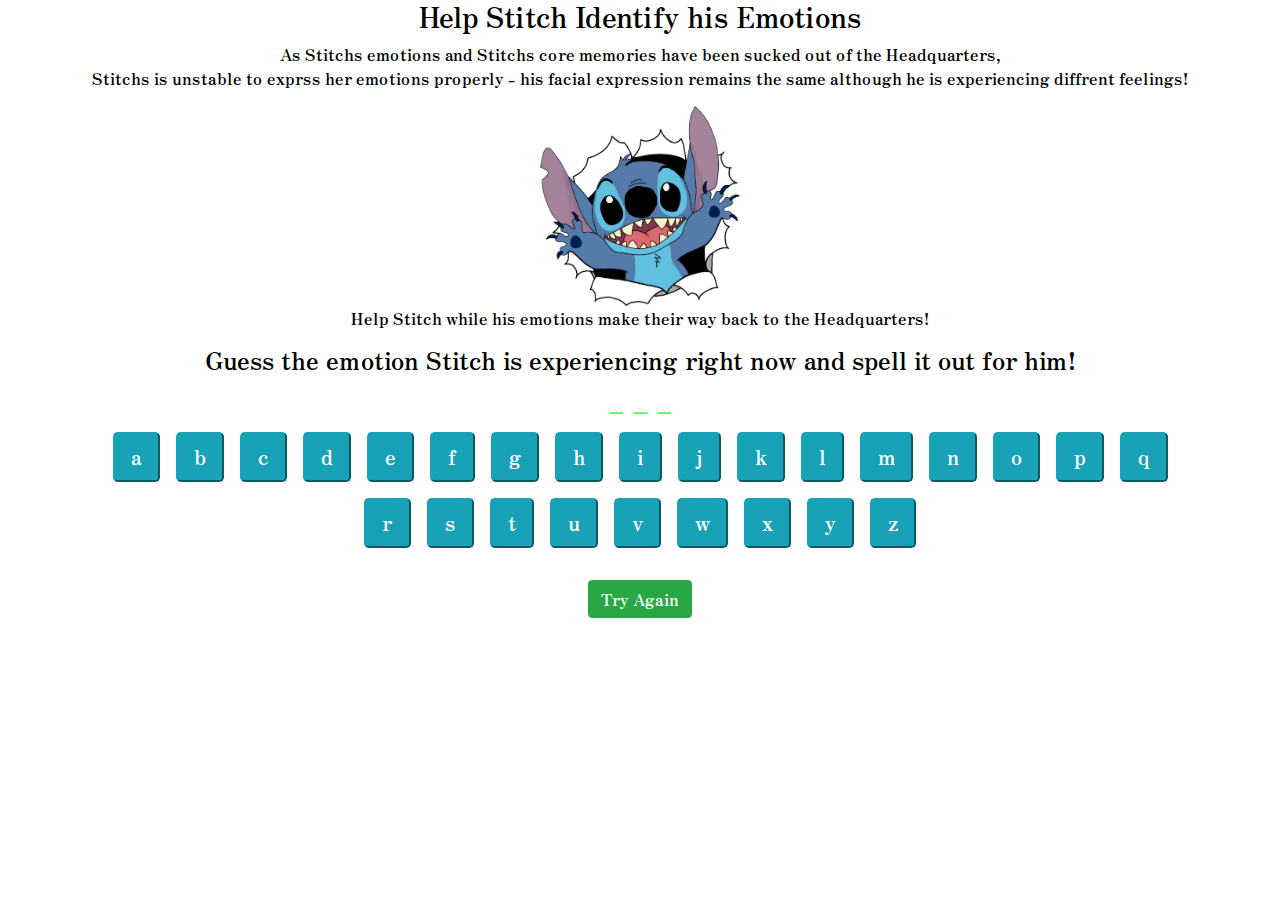
<file: games/Guising emotion/guesing.html>
<!DOCTYPE html>
<html>
<head>
	<meta charset="utf-8">
	<meta name="viewport" content="width=device-width, initial-scale=1">
	<title>Guess The Emotion</title>
	<link rel="stylesheet" href="https://stackpath.bootstrapcdn.com/bootstrap/4.4.1/css/bootstrap.min.css" integrity="sha384-Vkoo8x4CGsO3+Hhxv8T/Q5PaXtkKtu6ug5TOeNV6gBiFeWPGFN9MuhOf23Q9Ifjh" crossorigin="anonymous">
	<link rel="preconnect" href="https://fonts.googleapis.com">
	<link rel="preconnect" href="https://fonts.gstatic.com" crossorigin>
	<link href="https://fonts.googleapis.com/css2?family=Montserrat:wght@300&family=Roboto+Slab:wght@300&family=Zen+Antique+Soft&display=swap" rel="stylesheet">
	<style type="text/css">
		body{
			background-image: url("https://64.media.tumblr.com/6bf1cfbc8fa0ff672b57c6ad6a28b61c/tumblr_oir8ulNoGm1qetpbso9_500.jpg");
			background-size: cover;
			font-family: 'Montserrat', sans-serif;
			font-family: 'Roboto Slab', serif;
			font-family: 'Zen Antique Soft', serif;
			color: black;
		}

		#character{
			width: 200px;
			height: 200px;
		}
	</style>
</head>
<body>
	<div class="container">
		<h3 class="text-center">Help Stitch Identify his Emotions</h3>

		<div class="text-center">
			<p>
				As Stitchs emotions and Stitchs core memories have been sucked out of the Headquarters,<br>
				Stitchs is unstable to exprss her emotions properly - his facial expression remains the same although he is
				experiencing diffrent feelings!
			</p>
			<img id="character" src="pngaaa.com-2688269.png">

			<p>
				Help Stitch while his emotions make their way back to the Headquarters!		
			</p>
			<h4>Guess the emotion Stitch is experiencing right now and spell it out for him!</h4>
			<h3 style="color:#66ff66" id="correct-word"></h3>
			<div id="keyboard"></div>
			<br>
			<button type="button" class="btn btn-success" onclick="restart()">Try Again</button>
		</div>
	</div>

	<script src="guessing.js"></script>
</body>
</html>
</file>
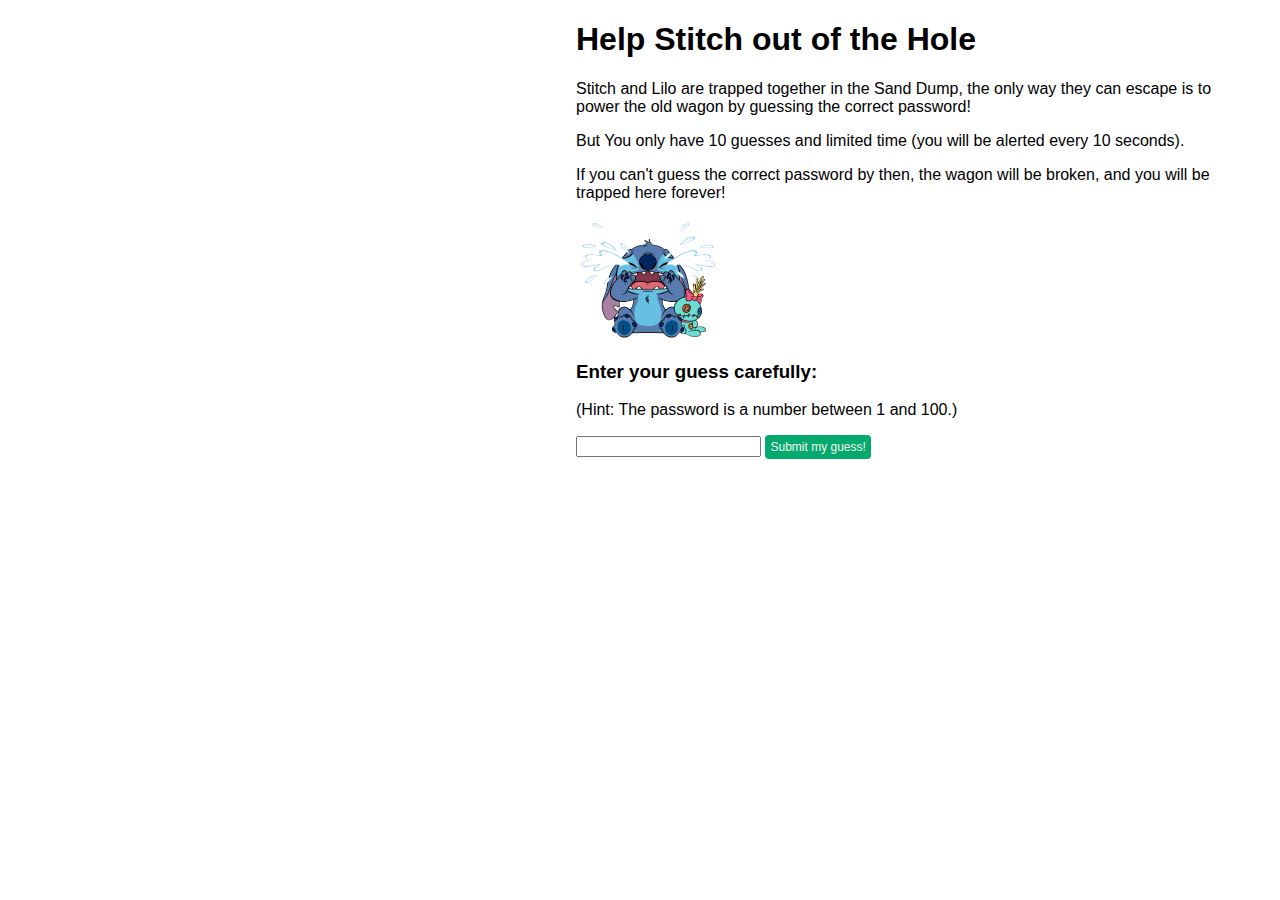
<file: games/memoryDump/dump.html>
<!DOCTYPE html>
<html>
<head>
	<meta charset="utf-8">
	<meta name="viewport" content="width=device-width, initial-scale=1">
	<title>Free Stitch</title>
	<link rel="stylesheet" type="text/css" href="dump.css">
</head>
<body>
	<h1>Help Stitch out of the Hole</h1>

	<p>Stitch and Lilo are trapped together in the Sand Dump, the only way they can escape is to power the old wagon by guessing the correct password! </p>

	<p>But You only have 10 guesses and limited time (you will be alerted every 10 seconds).</p> 

	<p>If you can't guess the correct password by then, the wagon will be broken, and you will be trapped here forever!</p>

	<img id="Stitch" height="120px" src="stitchsad-removebg-preview.png">

<div class="form">
    <h3>Enter your guess carefully:</h3>
    <p>(Hint: The password is a number between 1 and 100.)</p>
    <input type="text" id="guessField" class="guessField">
    <input type="submit" value="Submit my guess!" class="guessSubmit">
  </div>

  <div class="outcome">
    <p class="guesses"></p>
    <p class="result"></p>
    <p class="comparison"></p>
  </div>
<script src="dump.js"></script>
</body>
</html>
</file>
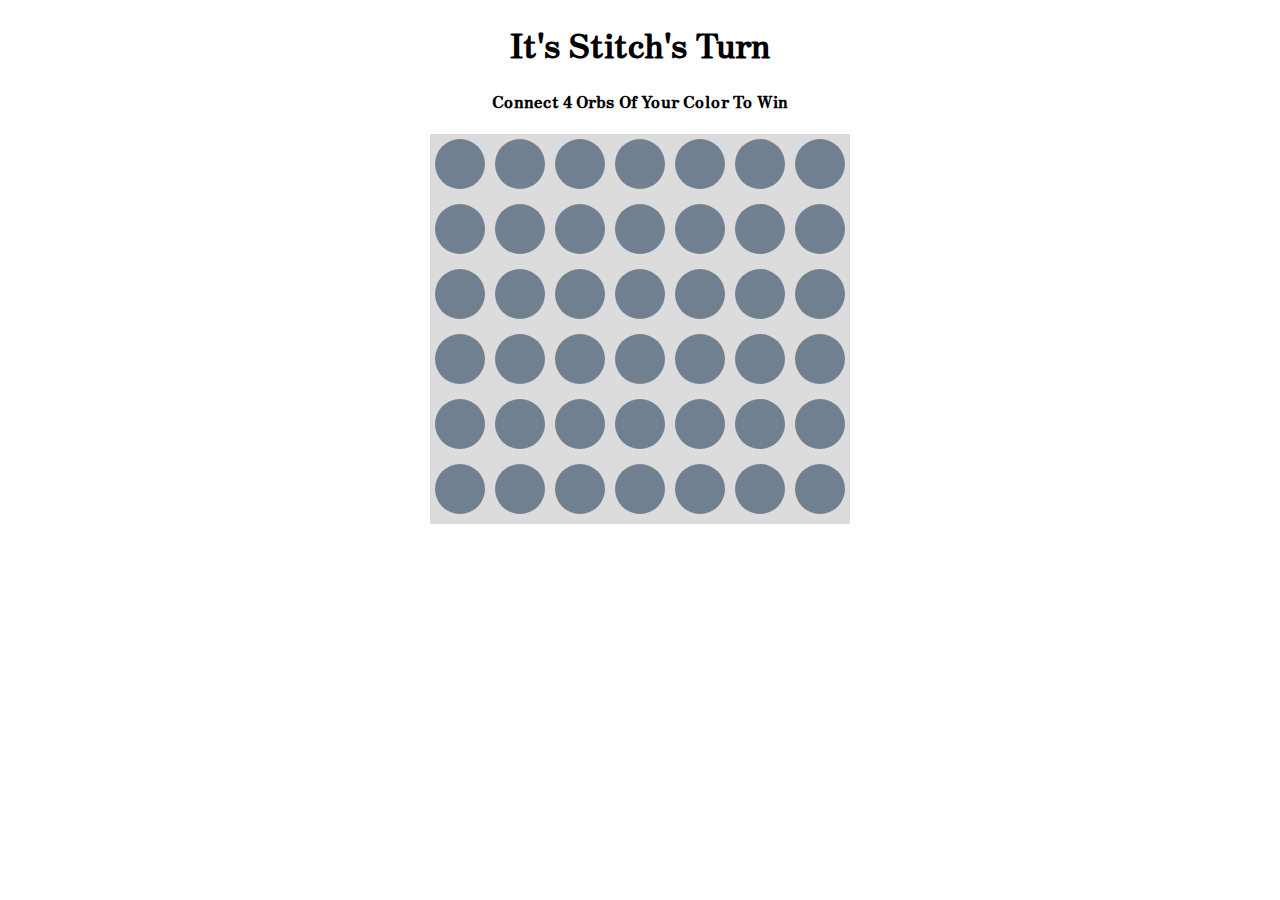
<file: games/tick tack to/tck.html>
<!DOCTYPE html>
<html>
<head>
	<meta charset="utf-8">
	<meta name="viewport" content="width=device-width, initial-scale=1">
	<title>Lilo and Stitch</title>
	<link rel="stylesheet" type="text/css" href="tck.css">
	<script src="https://cdnjs.cloudflare.com/ajax/libs/jquery/3.2.1/jquery.min.js"></script>
	<script src="tck.js"></script>
	<link rel="preconnect" href="https://fonts.googleapis.com">
	<link rel="preconnect" href="https://fonts.gstatic.com" crossorigin>
	<link href="https://fonts.googleapis.com/css2?family=Merriweather&family=Montserrat:wght@300&family=Roboto+Slab:wght@300&	family=Zen+Antique+Soft&display=swap" rel="stylesheet">

</head>
<body>
	<h1>It's <span id="player">Stitch</span>'s Turn</h1>
	<h4>Connect 4 Orbs Of Your Color To Win</h4>
	<div id="connect4"></div>
	<!-- <button id="restart" class="button">Restart</button> -->
</body>
</html>
</file>
<file: games/memoryDump/dump.css>
html{
	font-family: sans-serif;
}

body{
	background-image: url("https://64.media.tumblr.com/6bf1cfbc8fa0ff672b57c6ad6a28b61c/tumblr_oir8ulNoGm1qetpbso9_500.jpg");
	background-size: cover;
	text-align: left;
	width: 50%;
	margin: 0 auto;
	margin-left: 45%;
}

.guessSubmit{
	background-color: #04AA6D;
	border: none;
	color: whitesmoke;
	cursor: pointer;
	padding: 5px;
	text-align: center;
	text-decoration: none;
	display: inline-block;
	font-size: 12px;
	border-radius: 4px;
}

.guessField{
	color: black;
}

.result{
	color: whitesmoke;
	padding: 3px;
}
</file>
<file: games/tick tack to/tck.css>
body{
	background-image: url("https://64.media.tumblr.com/6bf1cfbc8fa0ff672b57c6ad6a28b61c/tumblr_oir8ulNoGm1qetpbso9_500.jpg");
	background-size: cover;
	text-align: center;
	font-family: 'Merriweather', serif;
	font-family: 'Montserrat', sans-serif;
	font-family: 'Roboto Slab', serif;
	font-family: 'Zen Antique Soft', serif;
}

.button{
	background-color: #04AA6D;
	border: none;
	border-radius: 5px;
	color: white;
	padding: 12px;
	font-size: 16px;
	cursor: pointer;
	text-align: center;
	text-decoration: none;
	display: inline-block;
}

#connect4{
	display: inline-block;
	background-color: gainsboro;
}

.col{
	width: 50px;
	height: 50px;
	display: inline-block;
	background-color: slategrey;
	border-radius: 50%;
	margin: 5px;
}

.col.empty{
	cursor: pointer;
}

.next-lilo{
	background-color: orangered;
}

.next-stitch{
	background-color: #61aeed;
}

.col.stitch{
	background-color: #0080ff;
}

.col.lilo{
	background-color: indianred;
}
</file>
